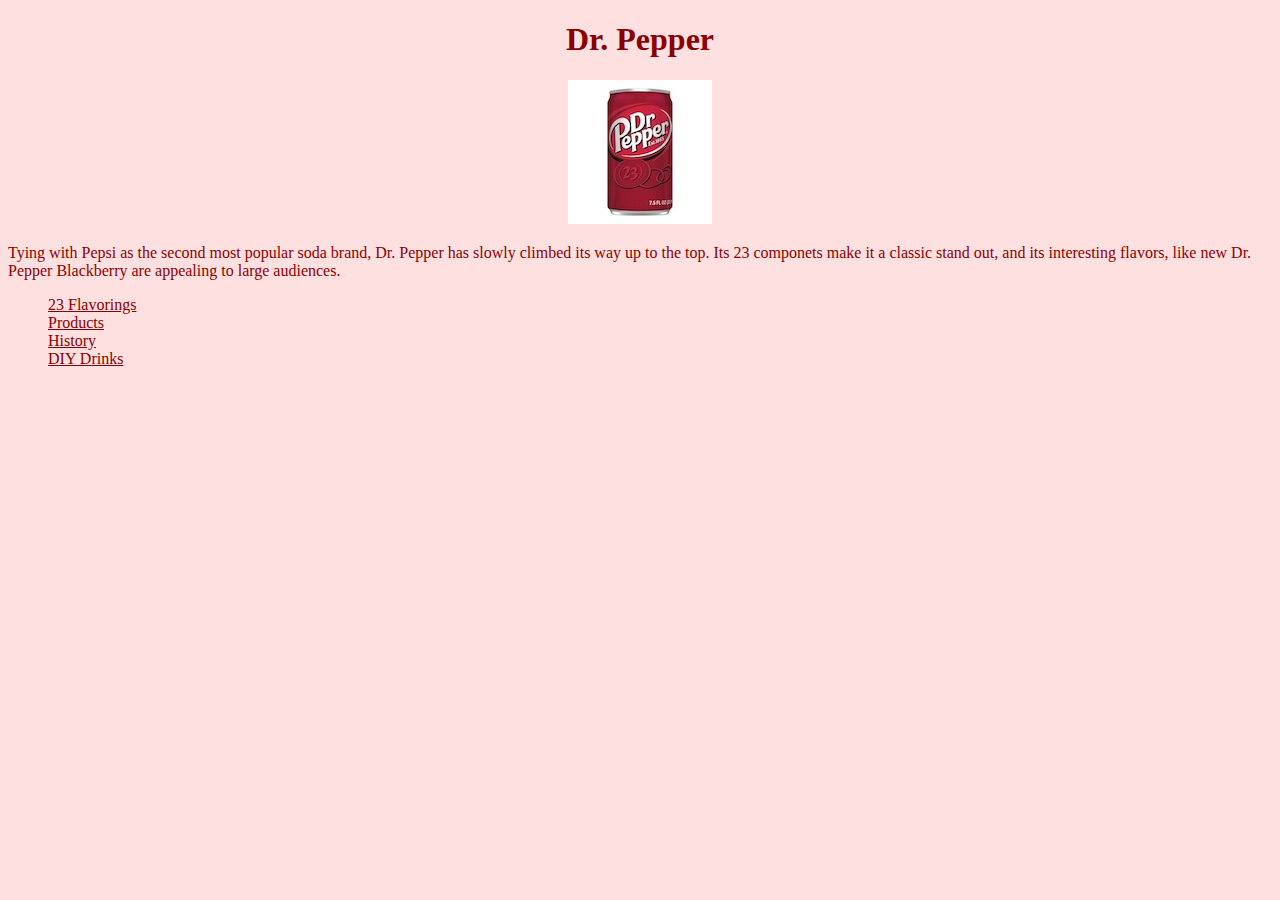
<file: index.html>
<!DOCTYPE html>
<html>
	<title>Dr. Pepper</title>
	<link href="style.css" type="text/css" rel="stylesheet" />

</head>
<body>
	<center><h1 style="color:darkred;">Dr. Pepper</h1></center>
	<center><img src="homepagecan.jpg" alt="Dr. Pepper Can" id= "homePage"/></center><p style="color:darkred;"> Tying with Pepsi as the second most popular soda brand, Dr. Pepper has slowly climbed its way up to the top. Its 23 componets make it a classic stand out, and its interesting flavors, like new Dr. Pepper Blackberry are appealing to large audiences. </p>
	

	<ul>
		<li><a style="color:darkred;" href= "23flavors.html">23 Flavorings</a></li>
		<li><a style="color:darkred;" href= "products.html">Products</a></li>
		<li><a style="color:darkred;" href= "history.html">History</a></li>
		<li><a style="color:darkred;" href= "diydrinks.html">DIY Drinks<a/></li>

	</ul>
		

</body>
</html>
</file>
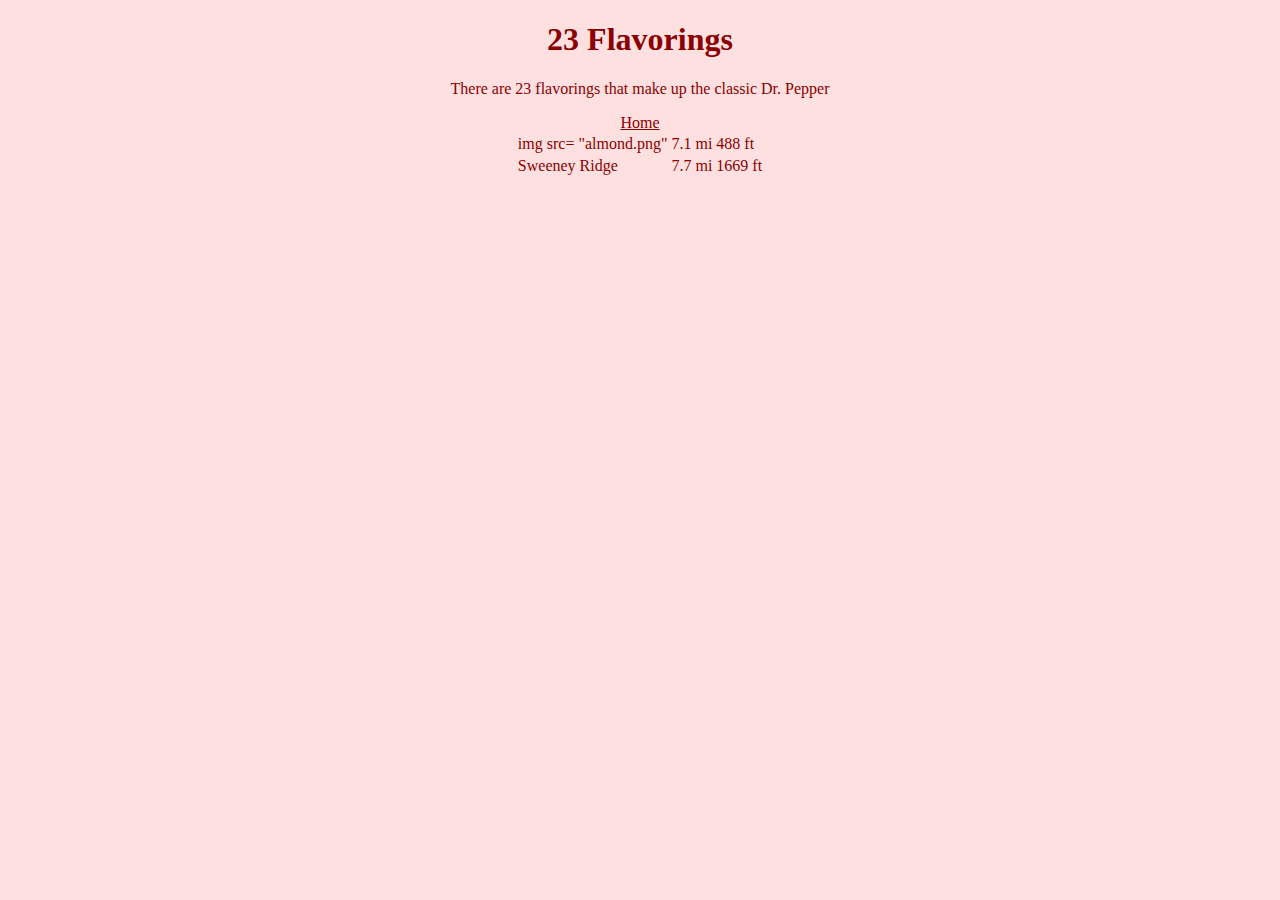
<file: 23flavors.html>
<!DOCTYPE html>
<html>
<head>
	<title> Dr. Pepper</title>
	<link href="style.css" type="text/css" rel="stylesheet" />


</head>
<body>
	<center><h1 style="color:darkred;">23 Flavorings</h1><center>
	<p style="color:darkred;">There are 23 flavorings that make up the classic Dr. Pepper</p>

<a href= "index.html">Home</a>
<table>
	</tr>
<tr>
				<td>img src= "almond.png"</td>
				<td>7.1 mi</td>
				<td>488 ft</td>
	</tr>
<tr>
				<td>Sweeney Ridge</td>
				<td>7.7 mi</td>
				<td>1669 ft</td>
	</tr>
		</table>

</body>
</html>
</file>
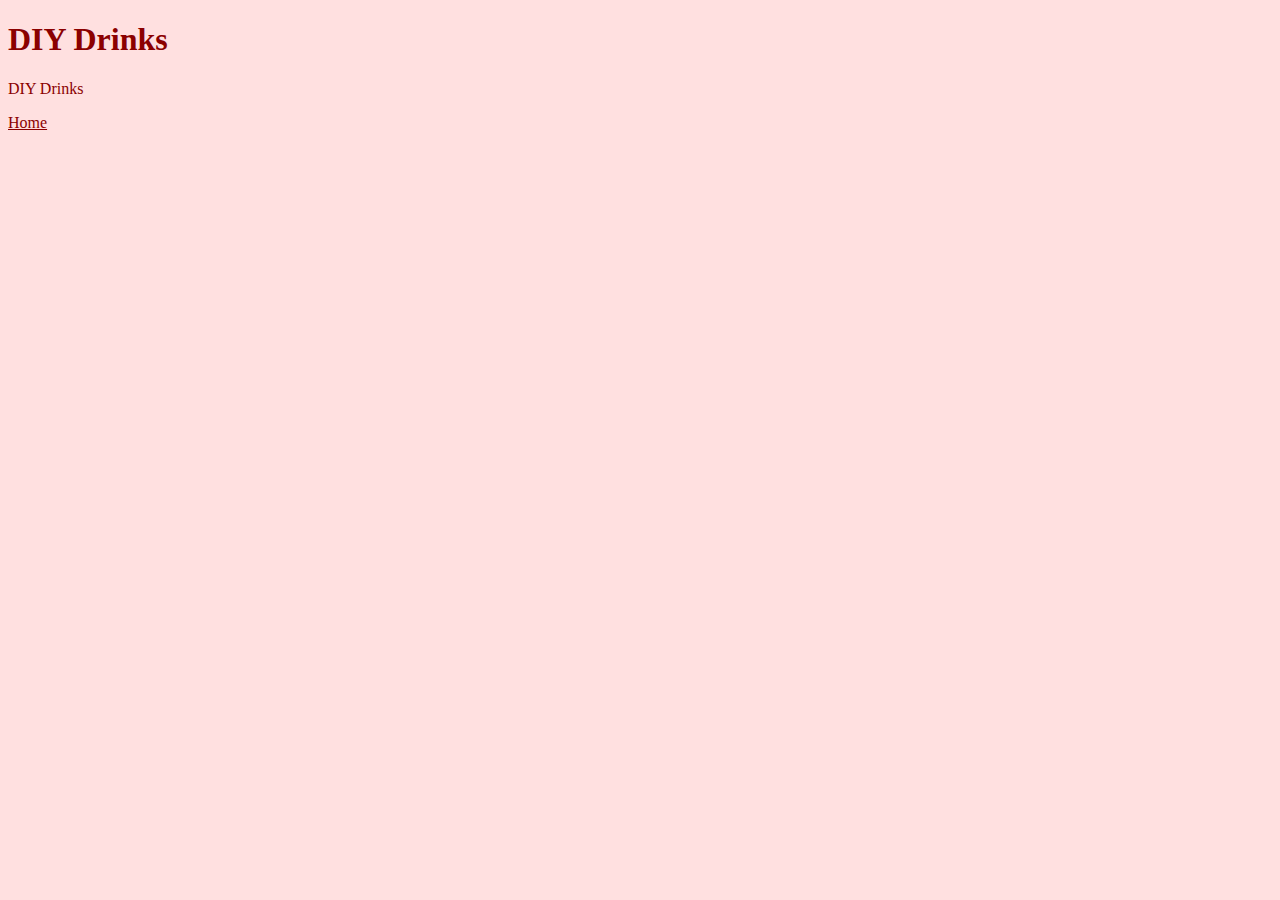
<file: diydrinks.html>
<!DOCTYPE html>
<html>
<head>
	<title>Dr. Pepper</title>
	<link href="style.css" type="text/css" rel="stylesheet" />


</head>
<body>
	<h1>DIY Drinks</h1>
	<p>DIY Drinks</p>

<a href= "index.html">Home</a>

</body>
</html>
</file>
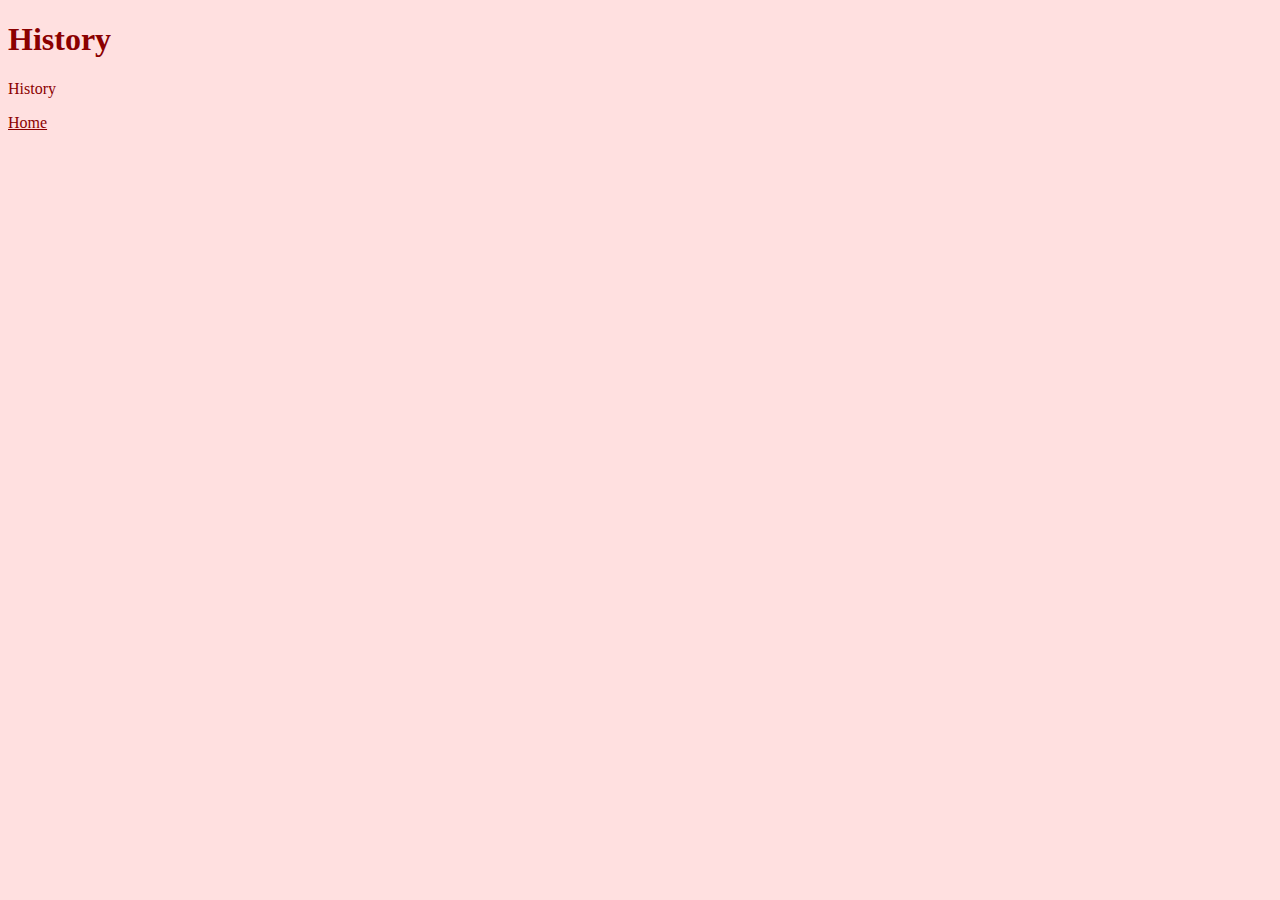
<file: history.html>
<!DOCTYPE html>
<html>
<head>
	<title>Dr. Pepper</title>
	<link href="style.css" type="text/css" rel="stylesheet" />


</head>
<body>
	<h1>History</h1>
	<p>History</p>

<a href= "index.html">Home</a>

</body>
</html>
</file>
<file: style.css>
h1 {
	color: darkred;
}

body {
	background-color:#ffe0e0;
	color: darkred;
}
ul {
  list-style-type: none;
}
.homePage {
   float: left;
   margin-left: 50px; 
   padding: 10px; 
}
a {
  color: darkred;
}
a:hover {
  color: floralwhite;
}
</file>
